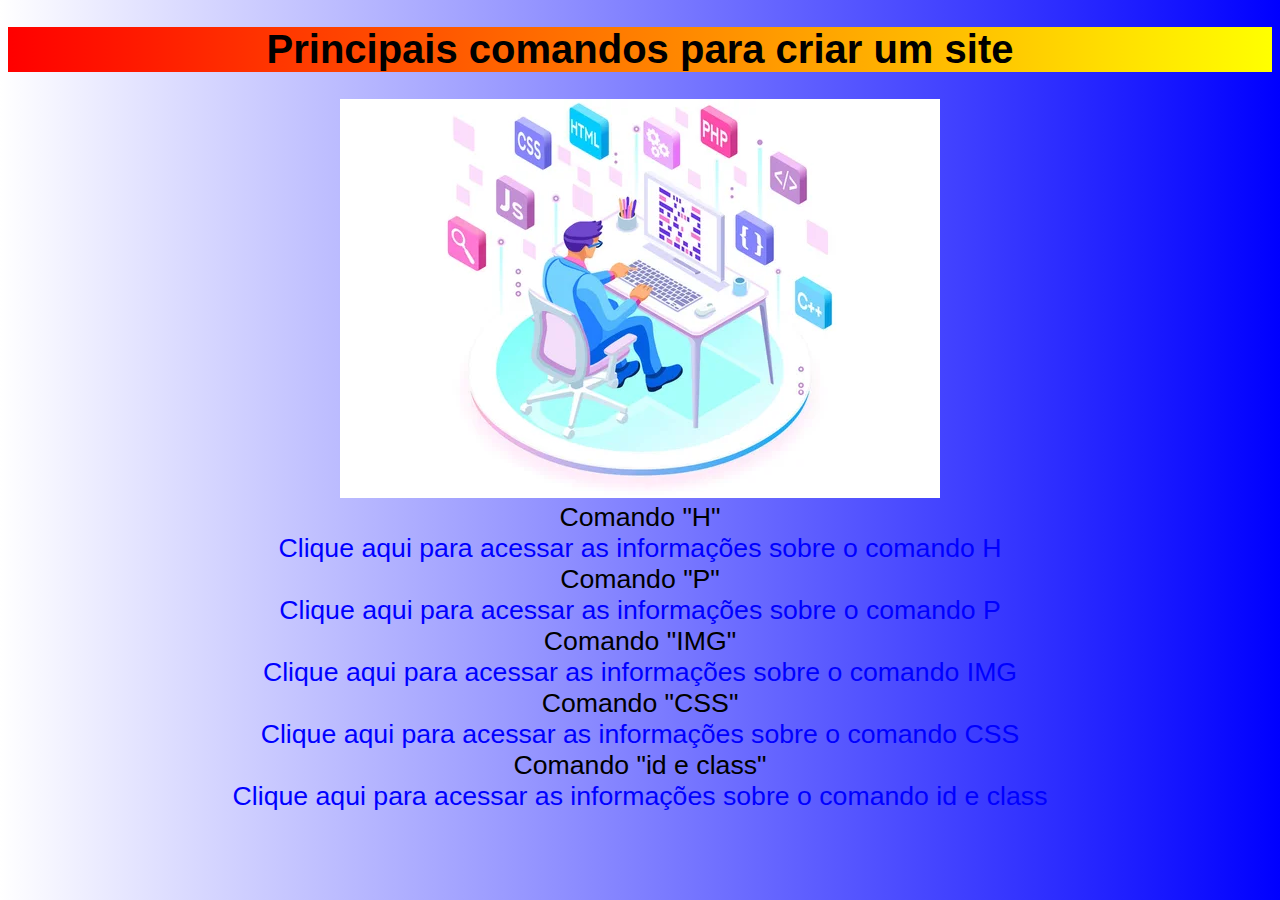
<file: index.html>
<!DOCTYPE html>
<html lang="en">
<head>
    <meta charset="UTF-8">
    <meta name="viewport" content="width=device-width, initial-scale=1.0">
    <link rel="shortcut icon" href="ICONE.ico" type="Aula-03/ICONE">
    <title>Site sobre os principais comandos</title>
    <link rel="stylesheet" href="style.css">
</head>
<body>
    <h1>Principais comandos para criar um site</h1>
    
    <img src="programar.jpg" alt="Principais comandos">
  
        <li>Comando "H"</li>
        <a href="Comando H.html" target="_blank">Clique aqui para acessar as informações sobre o comando H</a>
  
        <li>Comando "P"</li>
        <a href="Comando P.html" target="_blank">Clique aqui para acessar as informações sobre o comando P</a>
  
        <li>Comando "IMG"</li>
        <a href="Comando IMG.html" target="_blank">Clique aqui para acessar as informações sobre o comando IMG</a>
  
        <li>Comando "CSS"</li>
        <a href="Comando CSS.html" target="_blank">Clique aqui para acessar as informações sobre o comando CSS</a>
  
        <li>Comando "id e class"</li>
        <a href="idclass.html" target="_blank">Clique aqui para acessar as informações sobre o comando id e class</a>
  
  
 
</body>
</html>
</file>
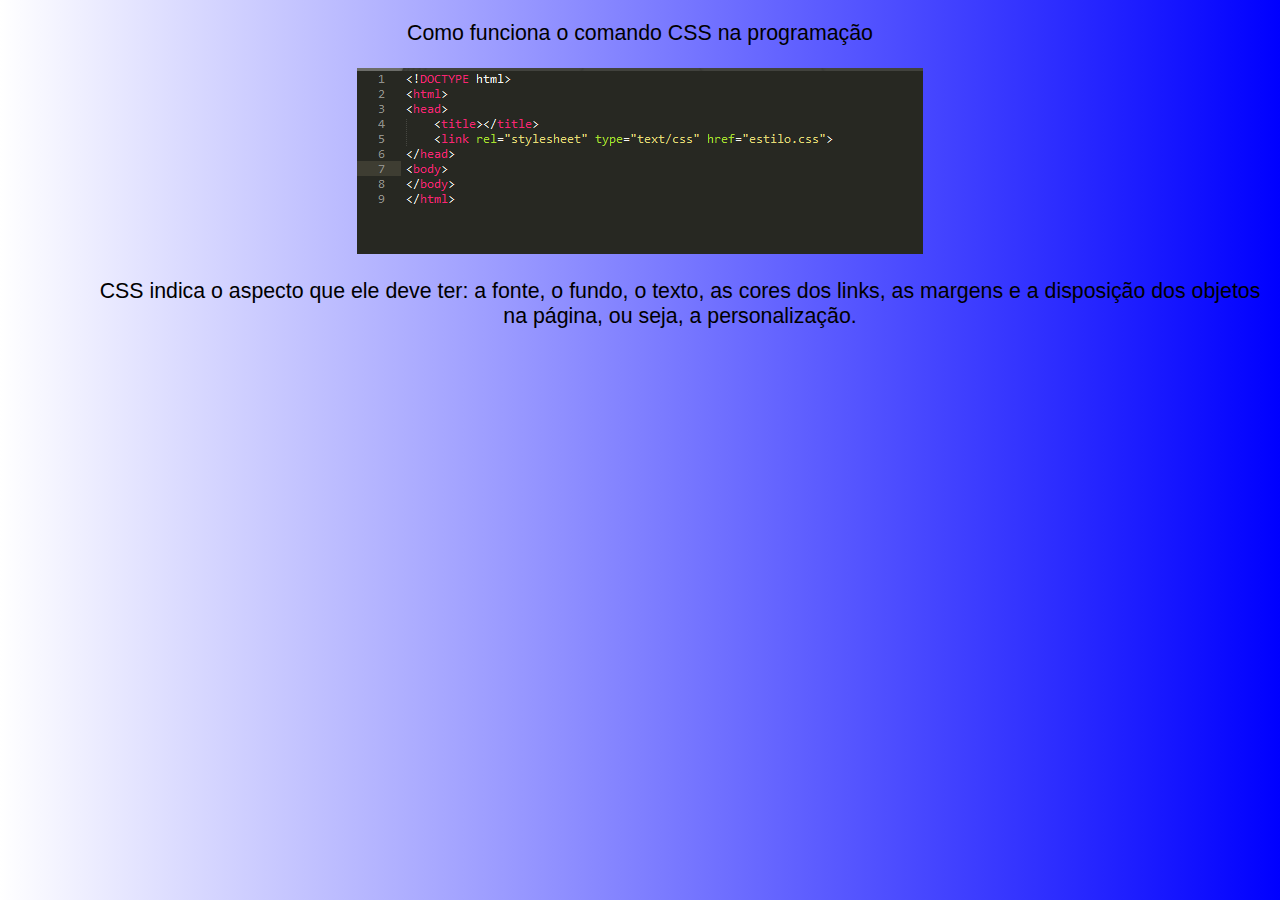
<file: Comando CSS.html>
<!DOCTYPE html>
<html lang="en">
<head>
    <meta charset="UTF-8">
    <meta name="viewport" content="width=device-width, initial-scale=1.0">
    <title>Comando CSS</title>
    <link rel="stylesheet" href="style.css">
</head>
<body>

  
 <p id="p3">Como funciona o comando CSS na programação</p>

  <img src="como-incorporar-css.webp" alt="Comando CSS">
  
    <ol start="4">
        <ol>
            <P> CSS indica o aspecto que ele deve ter: a fonte, o fundo, o texto, as cores dos links, as margens e a disposição dos objetos na página, ou seja, a personalização.</p>
        </ol>
    </ol>
    
</body>
</html>
</file>
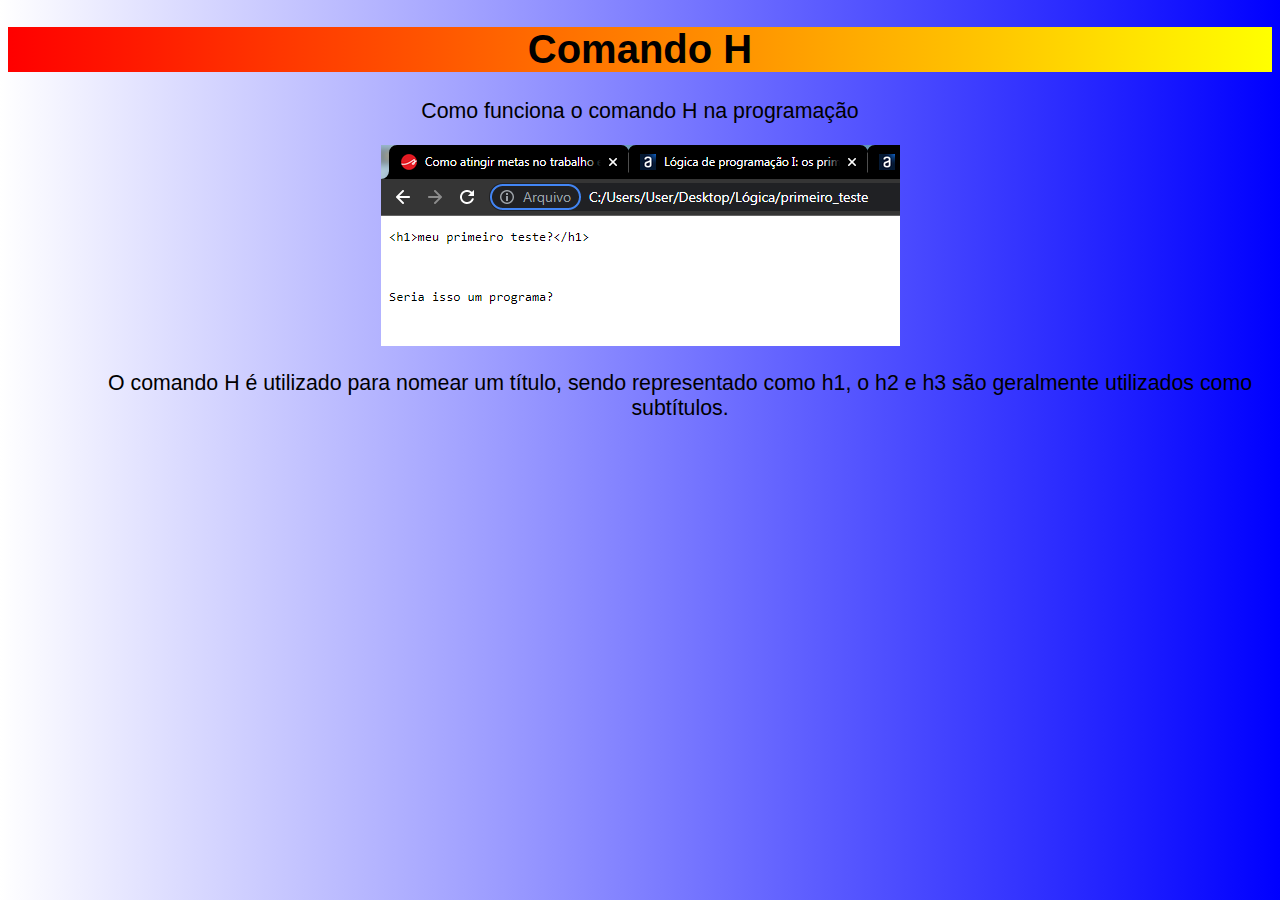
<file: Comando H.html>
<!DOCTYPE html>
<html lang="en">
<head>
    <meta charset="UTF-8">
    <meta name="viewport" content="width=device-width, initial-scale=1.0">
    <title>Comando H</title>
    <link rel="stylesheet" href="style.css">
</head>
<body>
    <h1>Comando H</h1>
  
 <p id="p3">Como funciona o comando H na programação</p>

<img src="comandoh.webp " alt="Comando H1">
  
    <ol start="4">
        <ol>
            <P>O comando H é utilizado para nomear um título, sendo representado como h1, o h2 e h3 são geralmente utilizados como subtítulos.</p>
        </ol>
    </ol>
    
</body>
</html>
</file>
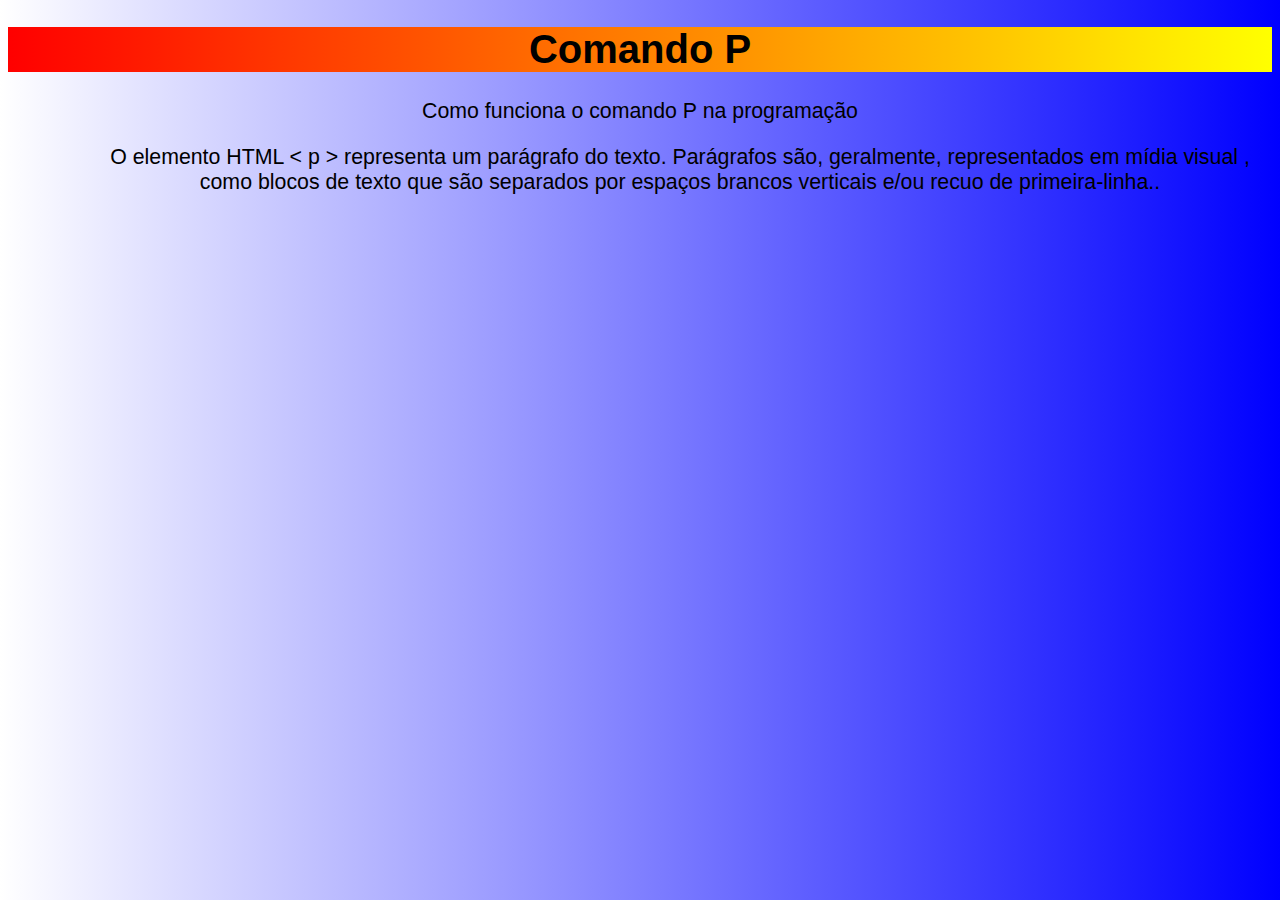
<file: Comando P.html>
<!DOCTYPE html>
<html lang="en">
<head>
    <meta charset="UTF-8">
    <meta name="viewport" content="width=device-width, initial-scale=1.0">
    <title>Comando P</title>
    <link rel="stylesheet" href="style.css">
</head>
<body>
    <h1>Comando P</h1>
  
 <p id="p3">Como funciona o comando P na programação</p>

  
  
    <ol start="4">
        <ol>
            <P>O elemento HTML < p >  representa um parágrafo do texto. Parágrafos são, geralmente, representados em mídia visual , como blocos de texto que são separados por espaços brancos verticais e/ou recuo de primeira-linha..</p>
        </ol>
    </ol>
    
</body>
</html>
</file>
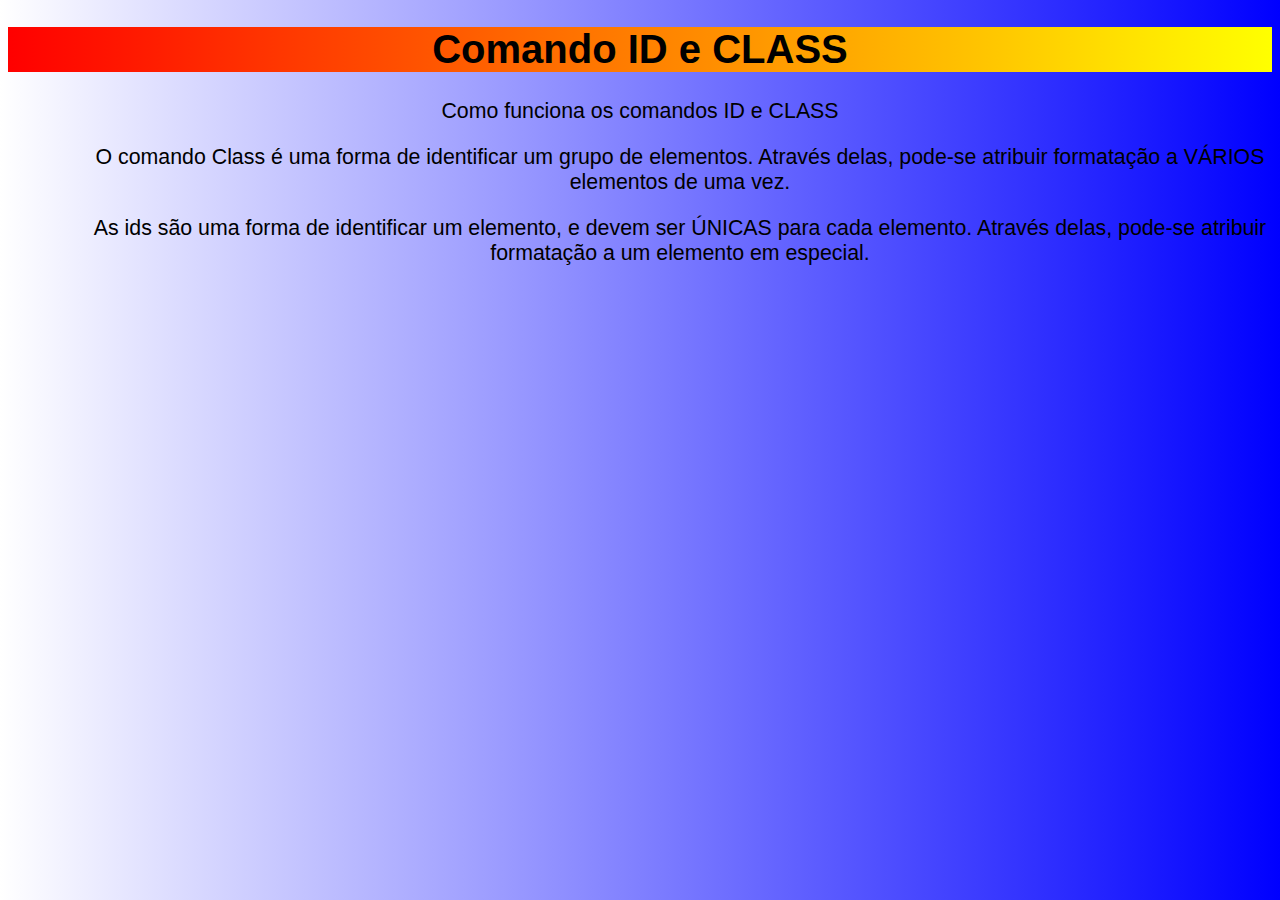
<file: idclass.html>
<!DOCTYPE html>
<html lang="en">
<head>
    <meta charset="UTF-8">
    <meta name="viewport" content="width=device-width, initial-scale=1.0">
    <title>Comando ID e CLASS</title>
    <link rel="stylesheet" href="style.css">
</head>
<body>
    <h1 class="C1">Comando ID e CLASS</h1>
  
 <p id="p3">Como funciona os comandos ID e CLASS</p>

  
  
    <ol start="4">
        <ol>
            <P>O comando Class é uma forma de identificar um grupo de elementos. Através delas, pode-se atribuir formatação a VÁRIOS elementos de uma vez.</p>
            <P>As ids são uma forma de identificar um elemento, e devem ser ÚNICAS para cada elemento. Através delas, pode-se atribuir formatação a um elemento em especial.</p>
        </ol>
    </ol>
    
</body>
</html>
</file>
<file: style.css>
@charset "UTF-8";

body
{
    background-image: linear-gradient(90deg, white, blue  );
    color: black;
    font-size: 12pt;
    font-family:Arial;
    text-align: center;
    text-decoration: none;
}

h1
{   
    background-image: linear-gradient(270deg, yellow, red );
    background-color: aqua;
    color: black;
    font-size: 30pt;
    font-family:Arial;
    text-align: center;
}

C1
{   
    background-image: linear-gradient(270deg, yellow, red );
    background-color: aqua;
    color: black;
    font-size: 30pt;
    font-family:Arial;
    text-align: center;
}


p
{
    color: black;
    font-size: 16pt;
    font-family:Arial, Helvetica, sans-serif;
    text-align: center; 
}

p3
{
    color: black;
    font-size: 16pt;
    font-family:Arial, Helvetica, sans-serif;
    text-align: center; 
}

h2
{
    color: black;
    font-size: 30pt;
    font-family:Arial;
    text-align: center;
}

li
{
    color: black;
    font-size: 20pt;
    font-family:Arial;
    text-align: center;
}

a
{
    color: blue;
    font-size: 20pt;
    font-family:Arial;
    text-align: center;
    text-decoration: none;
}
</file>
